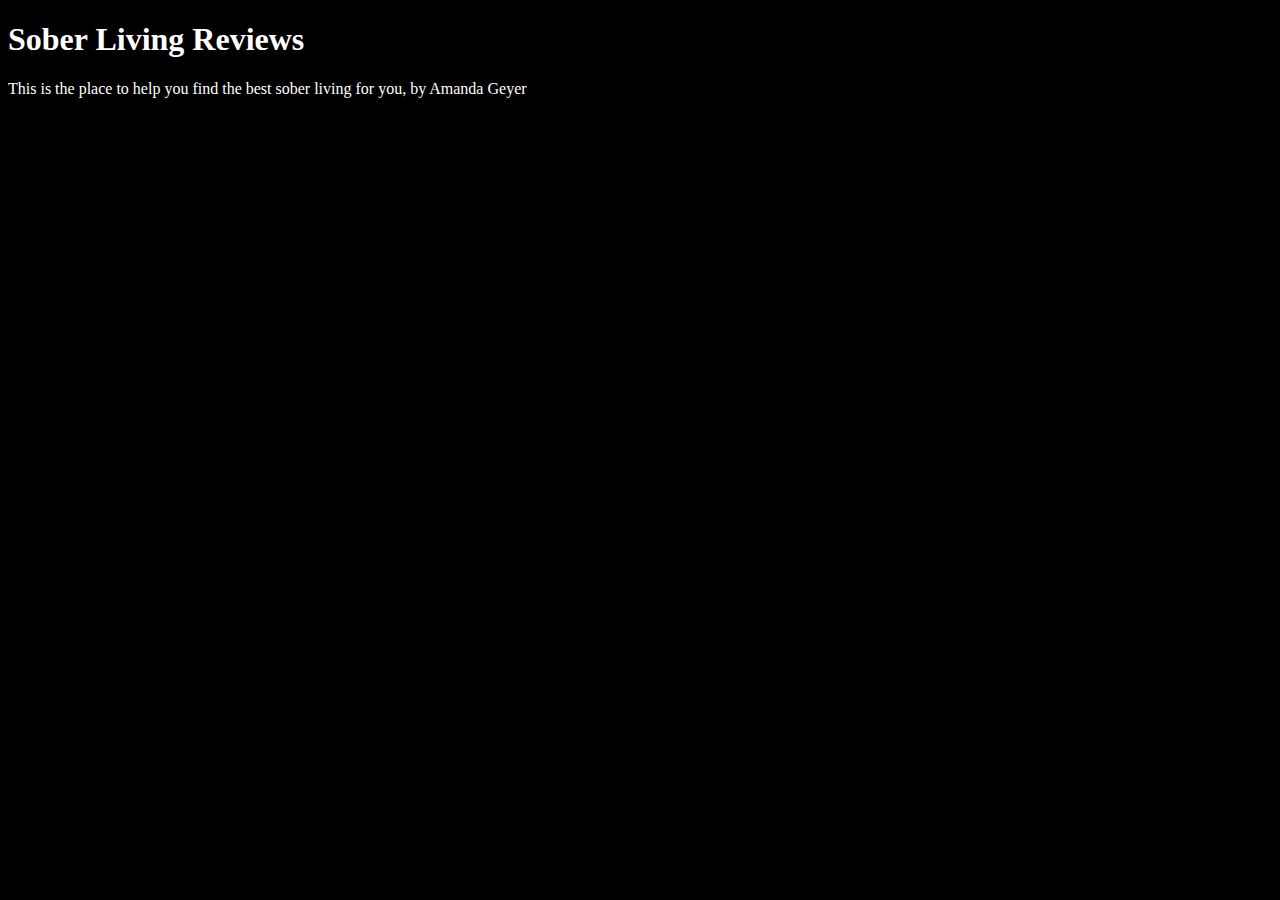
<file: unit_1/index.html>
<!DOCTYPE html>
<html>
	<head>
		<link rel="stylesheet" type="text/css" href="css/style.css">
		<title>Sober Living Reviews</title>
	</head>

	<body>
		<h1>Sober Living Reviews</h1>
		<p>This is the place to help you find the best sober living for you, by Amanda Geyer</p>
	</body>
</file>
<file: unit_1/css/style.css>
body
	{
		background-color: black;
	}
h1, p 	
	{
		color: white;
  }
</file>
